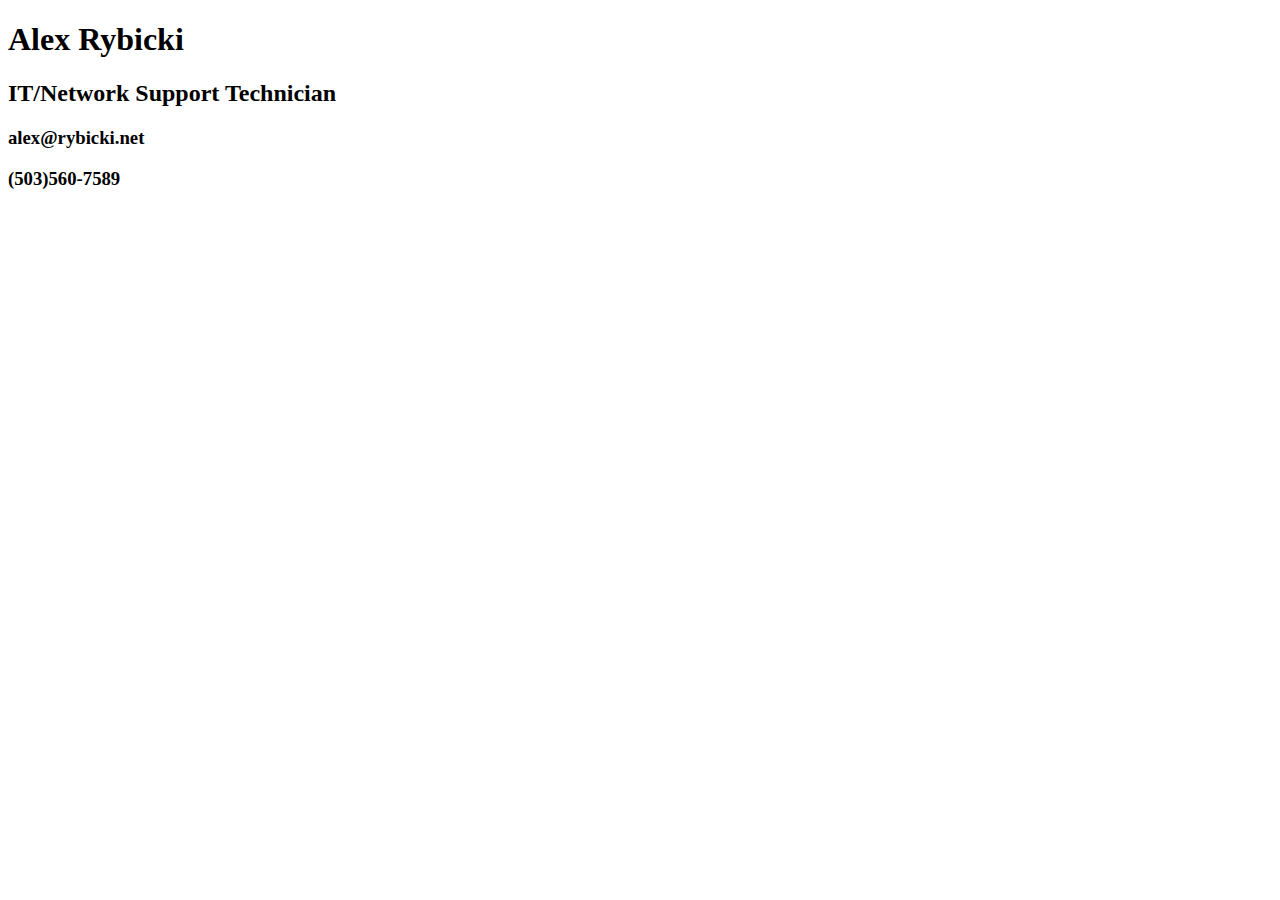
<file: index.html>
<!DOCTYPE html>
<html>
<head>
	<meta charset="utf-8">
	<title>Alex Rybicki</title>
	<link rel="stylesheet" type="text/css" href="style.css">
	<link rel="icon" type="image/png" href="images/favicon.png">
	<link href="https://fonts.googleapis.com/css?family=Roboto:300" rel="stylesheet"> 
</head>
<body>
	<div class="header">
		<h1 class="name">Alex Rybicki</h1>
		<h2 class="title">IT/Network Support Technician</h2>
		<h3 class="email">alex@rybicki.net</h3>
		<h3 class="phone">(503)560-7589</h3>
	</div>
</body>
</html>
</file>
<file: style.css>
/* Alex Rybicki */

/* Header */
.header {

}
</file>
